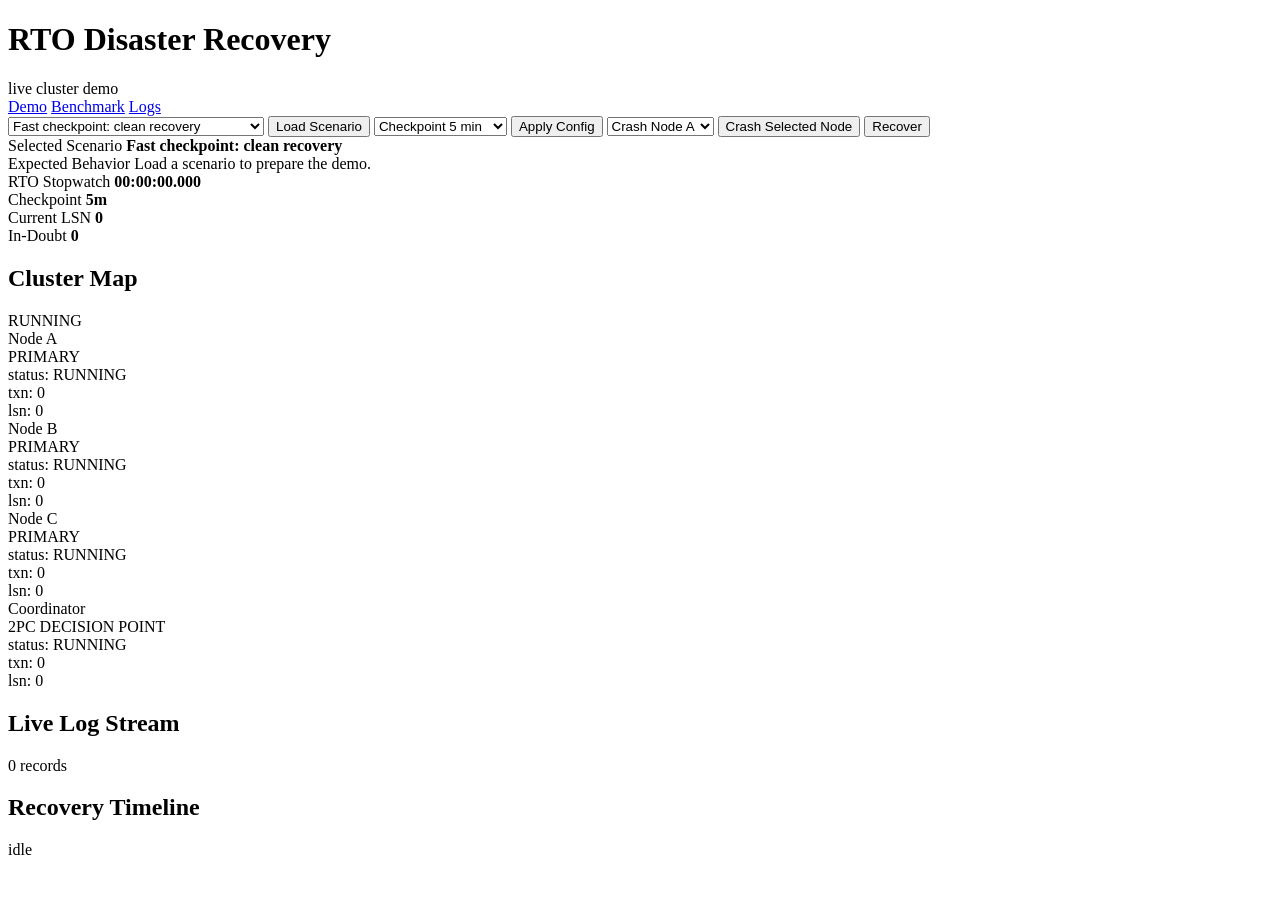
<file: ui/demo.html>
<!doctype html>
<!-- Màn hình demo chính: Apply Config/Load Scenario, Crash, Recover và Live Log. -->
<html lang="en">
  <head>
    <meta charset="utf-8">
    <meta name="viewport" content="width=device-width, initial-scale=1">
    <title>RTO Demo</title>
    <base href="http://127.0.0.1:8000/">
    <link rel="stylesheet" href="/css/base.css">
  </head>
  <body>
    <div class="app-shell">
      <header class="topbar">
        <div class="brand">
          <h1>RTO Disaster Recovery</h1>
          <span>live cluster demo</span>
        </div>
        <nav class="nav">
          <a class="active" href="/demo">Demo</a>
          <a href="/benchmark">Benchmark</a>
          <a href="/logs">Logs</a>
        </nav>
      </header>

      <main>
        <div class="toolbar">
          <select id="scenario-select" aria-label="Demo scenario">
            <option value="fast_checkpoint_clean">Fast checkpoint: clean recovery</option>
            <option value="long_checkpoint_heavy_redo">Long checkpoint: heavy redo</option>
            <option value="global_undo_loser">Loser transactions: Global Undo</option>
            <option value="in_doubt_2pc">2PC in-doubt transaction</option>
            <option value="checkpoint_failure">Checkpoint failure: BEGIN without END</option>
          </select>
          <button id="btn-load-scenario" class="primary">Load Scenario</button>
          <select id="checkpoint-interval" aria-label="Checkpoint interval">
            <option value="1">Checkpoint 1 min</option>
            <option value="2">Checkpoint 2 min</option>
            <option value="5" selected>Checkpoint 5 min</option>
            <option value="10">Checkpoint 10 min</option>
            <option value="20">Checkpoint 20 min</option>
            <option value="30">Checkpoint 30 min</option>
          </select>
          <button id="btn-config" class="primary">Apply Config</button>
          <select id="crash-target" aria-label="Crash target">
            <option value="A">Crash Node A</option>
            <option value="B">Crash Node B</option>
            <option value="C">Crash Node C</option>
          </select>
          <button id="btn-crash" class="danger">Crash Selected Node</button>
          <button id="btn-recover" class="primary">Recover</button>
        </div>

        <section class="scenario-strip">
          <div>
            <label>Selected Scenario</label>
            <strong id="scenario-title">Fast checkpoint: clean recovery</strong>
          </div>
          <div>
            <label>Expected Behavior</label>
            <span id="scenario-expected">Load a scenario to prepare the demo.</span>
          </div>
        </section>

        <section id="checkpoint-banner" class="banner hidden"></section>

        <section class="metric-row">
          <div class="metric">
            <label>RTO Stopwatch</label>
            <strong id="stopwatch">00:00:00.000</strong>
          </div>
          <div class="metric">
            <label>Checkpoint</label>
            <strong id="metric-interval">5m</strong>
          </div>
          <div class="metric">
            <label>Current LSN</label>
            <strong id="metric-lsn">0</strong>
          </div>
          <div class="metric">
            <label>In-Doubt</label>
            <strong id="metric-indoubt">0</strong>
          </div>
        </section>

        <section class="grid demo-grid">
          <div class="panel">
            <div class="panel-header">
              <h2>Cluster Map</h2>
              <span class="muted mono" id="cluster-state">RUNNING</span>
            </div>
            <div class="panel-body">
              <article id="node-A" class="node-card status-RUNNING">
                <div class="node-title"><span>Node A</span><i class="status-dot"></i></div>
                <div class="muted">PRIMARY</div>
                <div class="mono">status: <span data-field="status">RUNNING</span></div>
                <div class="mono">txn: <span data-field="txn">0</span></div>
                <div class="mono">lsn: <span data-field="lsn">0</span></div>
              </article>
              <article id="node-B" class="node-card status-RUNNING">
                <div class="node-title"><span>Node B</span><i class="status-dot"></i></div>
                <div class="muted">PRIMARY</div>
                <div class="mono">status: <span data-field="status">RUNNING</span></div>
                <div class="mono">txn: <span data-field="txn">0</span></div>
                <div class="mono">lsn: <span data-field="lsn">0</span></div>
              </article>
              <article id="node-C" class="node-card status-RUNNING">
                <div class="node-title"><span>Node C</span><i class="status-dot"></i></div>
                <div class="muted">PRIMARY</div>
                <div class="mono">status: <span data-field="status">RUNNING</span></div>
                <div class="mono">txn: <span data-field="txn">0</span></div>
                <div class="mono">lsn: <span data-field="lsn">0</span></div>
              </article>
              <article id="node-COORDINATOR" class="node-card status-RUNNING">
                <div class="node-title"><span>Coordinator</span><i class="status-dot"></i></div>
                <div class="muted">2PC DECISION POINT</div>
                <div class="mono">status: <span data-field="status">RUNNING</span></div>
                <div class="mono">txn: <span data-field="txn">0</span></div>
                <div class="mono">lsn: <span data-field="lsn">0</span></div>
              </article>
            </div>
          </div>

          <div class="panel">
            <div class="panel-header">
              <h2>Live Log Stream</h2>
              <span class="muted mono" id="log-count">0 records</span>
            </div>
            <pre id="log-stream" class="log-view"></pre>
          </div>

          <div class="panel">
            <div class="panel-header">
              <h2>Recovery Timeline</h2>
              <span class="muted mono" id="recovery-state">idle</span>
            </div>
            <div id="timeline" class="timeline"></div>
          </div>
        </section>
      </main>
    </div>
    <script type="module" src="/js/demo.js"></script>
  </body>
</html>
</file>
